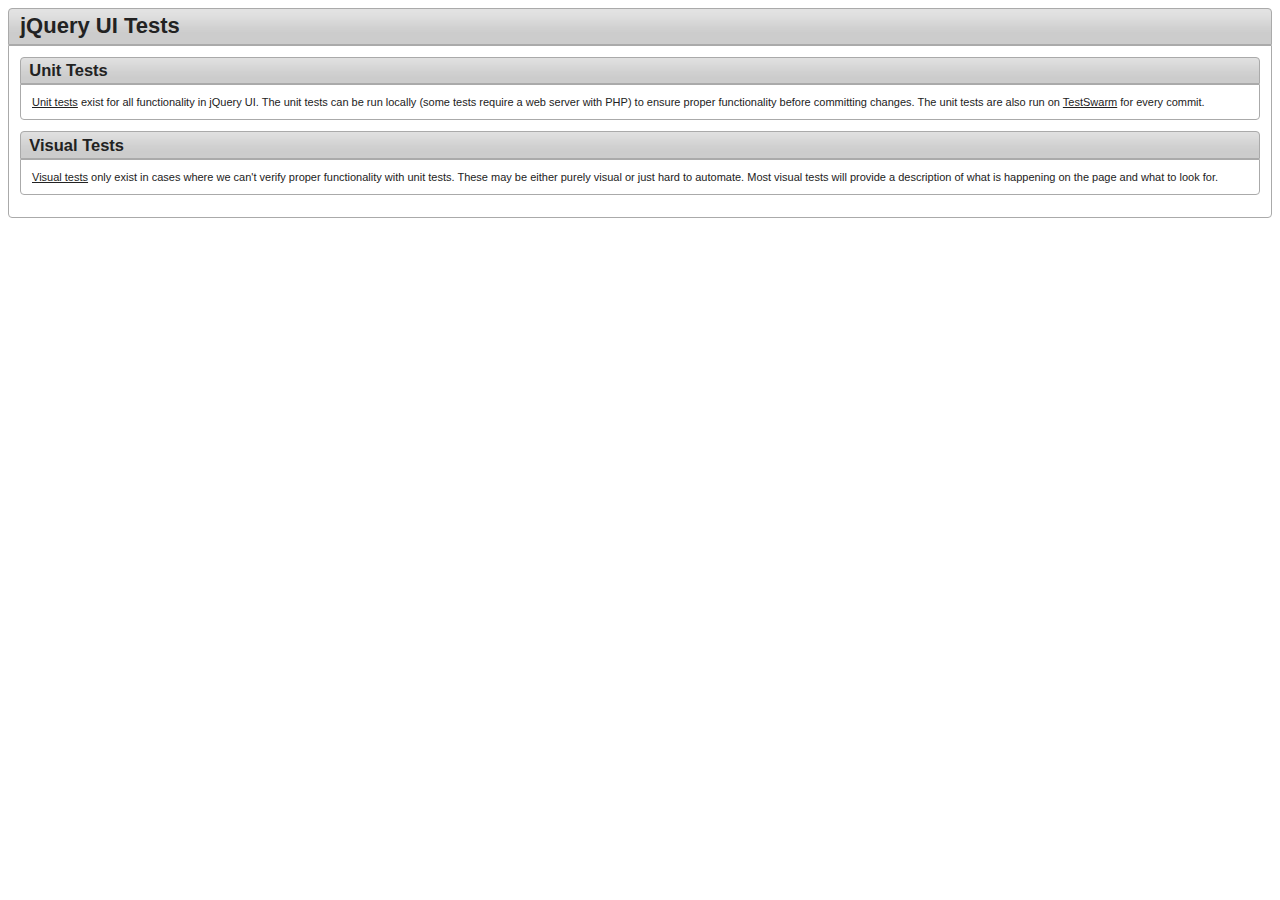
<file: js/jquery-ui-1.10.4/tests/index.html>
<!doctype html>
<html lang="en">
<head>
	<meta charset="utf-8">
	<title>jQuery UI Tests</title>
	<link rel="stylesheet" href="../themes/base/jquery.ui.core.css">
	<link rel="stylesheet" href="../themes/base/jquery.ui.theme.css">
	<link rel="stylesheet" href="index.css">
	<script src="jquery-1.10.2.js"></script>
	<script src="index.js"></script>
</head>
<body>

<div id="main">
	<h1>jQuery UI Tests</h1>
	<div>
		<h2>Unit Tests</h2>
		<p><a href="unit/index.html">Unit tests</a> exist for all functionality in jQuery UI.
		The unit tests can be run locally (some tests require a web server with PHP)
		to ensure proper functionality before committing changes.
		The unit tests are also run on <a href="http://swarm.jquery.org/project/jqueryui">TestSwarm</a>
		for every commit.</p>

		<h2>Visual Tests</h2>
		<p><a href="visual/index.html">Visual tests</a> only exist in cases where we can't verify proper functionality
		with unit tests. These may be either purely visual or just hard to automate.
		Most visual tests will provide a description of what is happening on the page
		and what to look for.</p>
	</div>
</div>

</body>
</html>
</file>
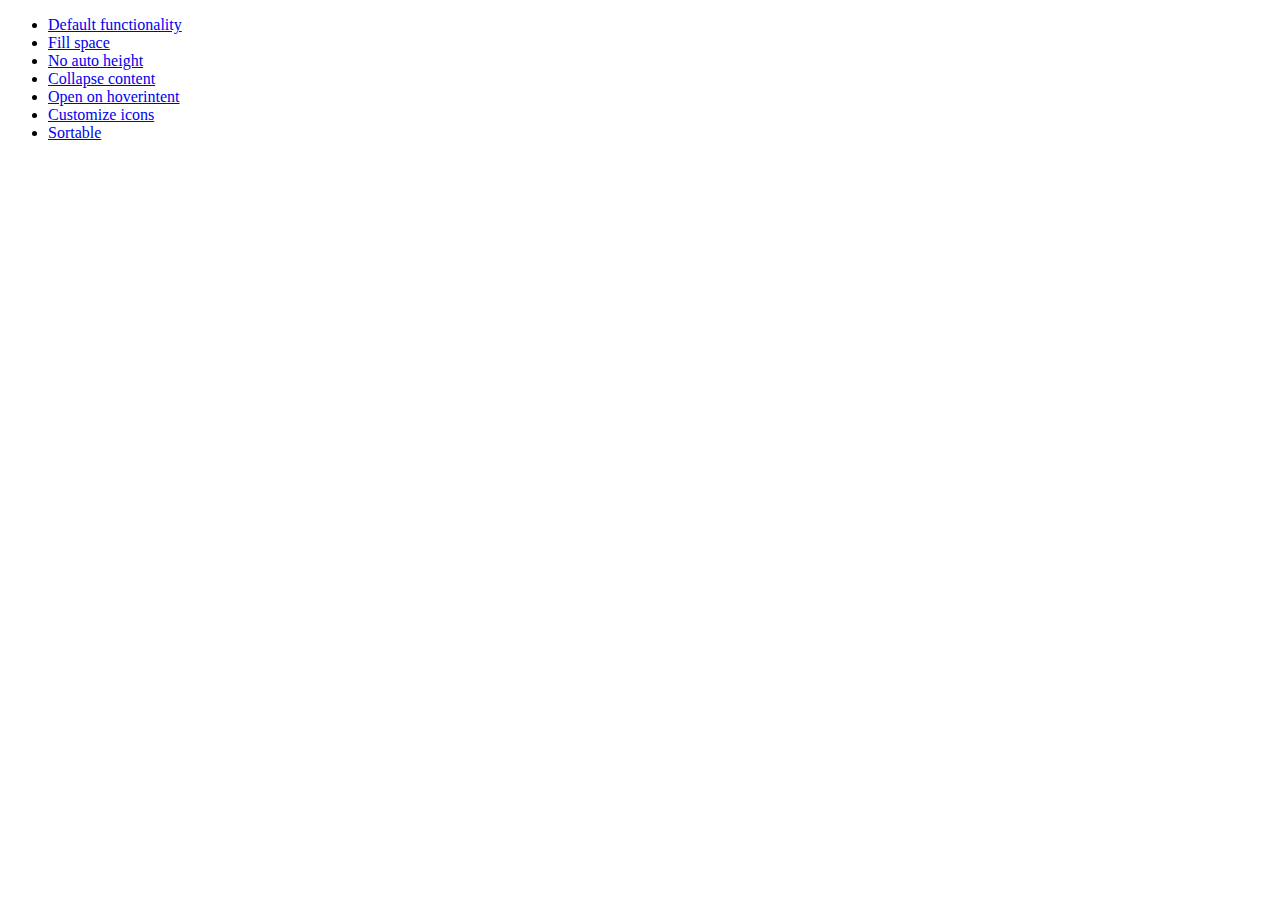
<file: js/jquery-ui-1.10.4/demos/accordion/index.html>
<!doctype html>
<html lang="en">
<head>
	<meta charset="utf-8">
	<title>jQuery UI Accordion Demos</title>
</head>
<body>

<ul>
	<li><a href="default.html">Default functionality</a></li>
	<li><a href="fillspace.html">Fill space</a></li>
	<li><a href="no-auto-height.html">No auto height</a></li>
	<li><a href="collapsible.html">Collapse content</a></li>
	<li><a href="hoverintent.html">Open on hoverintent</a></li>
	<li><a href="custom-icons.html">Customize icons</a></li>
	<li><a href="sortable.html">Sortable</a></li>
</ul>

</body>
</html>
</file>
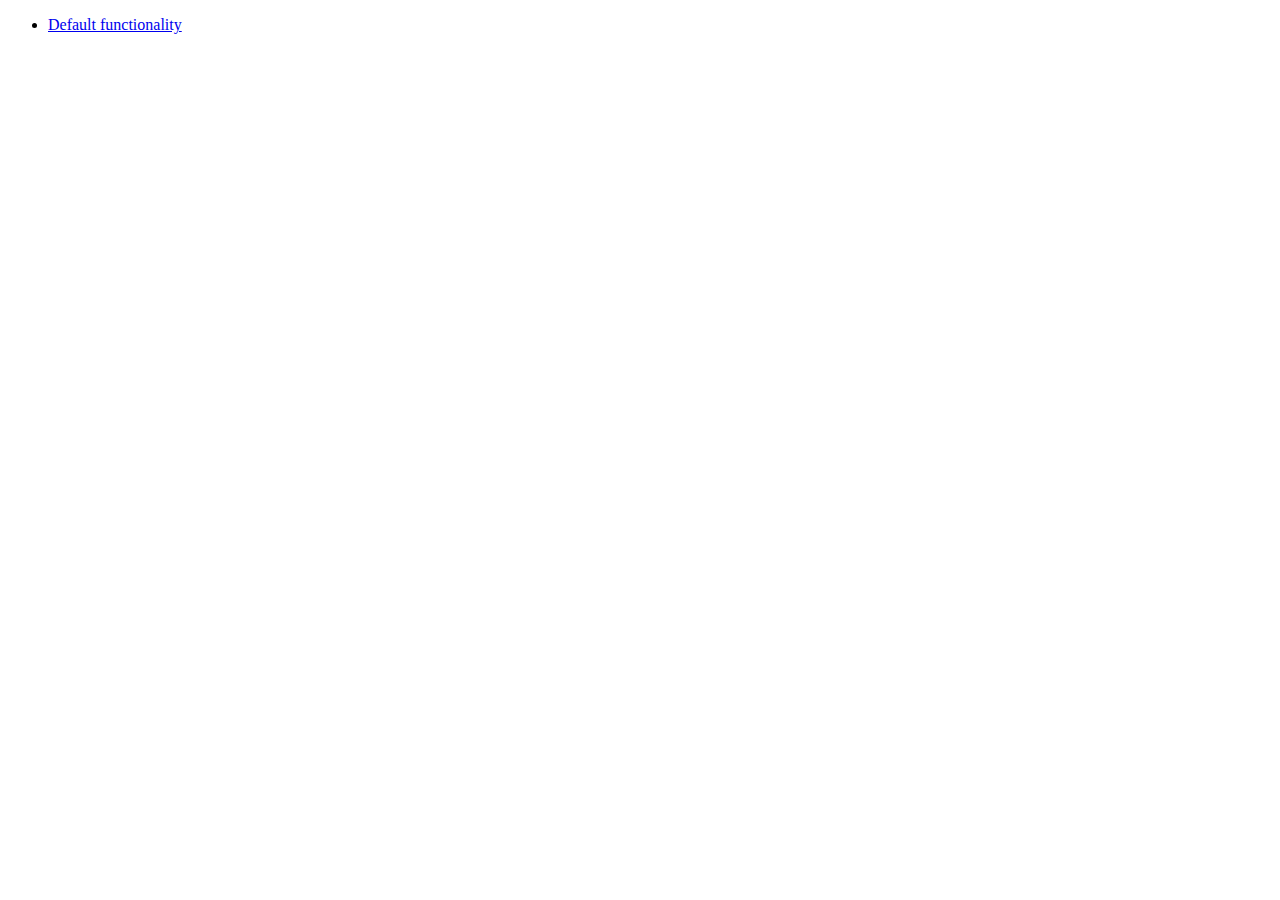
<file: js/jquery-ui-1.10.4/demos/addClass/index.html>
<!doctype html>
<html lang="en">
<head>
	<meta charset="utf-8">
	<title>jQuery UI Effects Demos</title>
</head>
<body>

<ul>
	<li><a href="default.html">Default functionality</a></li>
</ul>

</body>
</html>
</file>
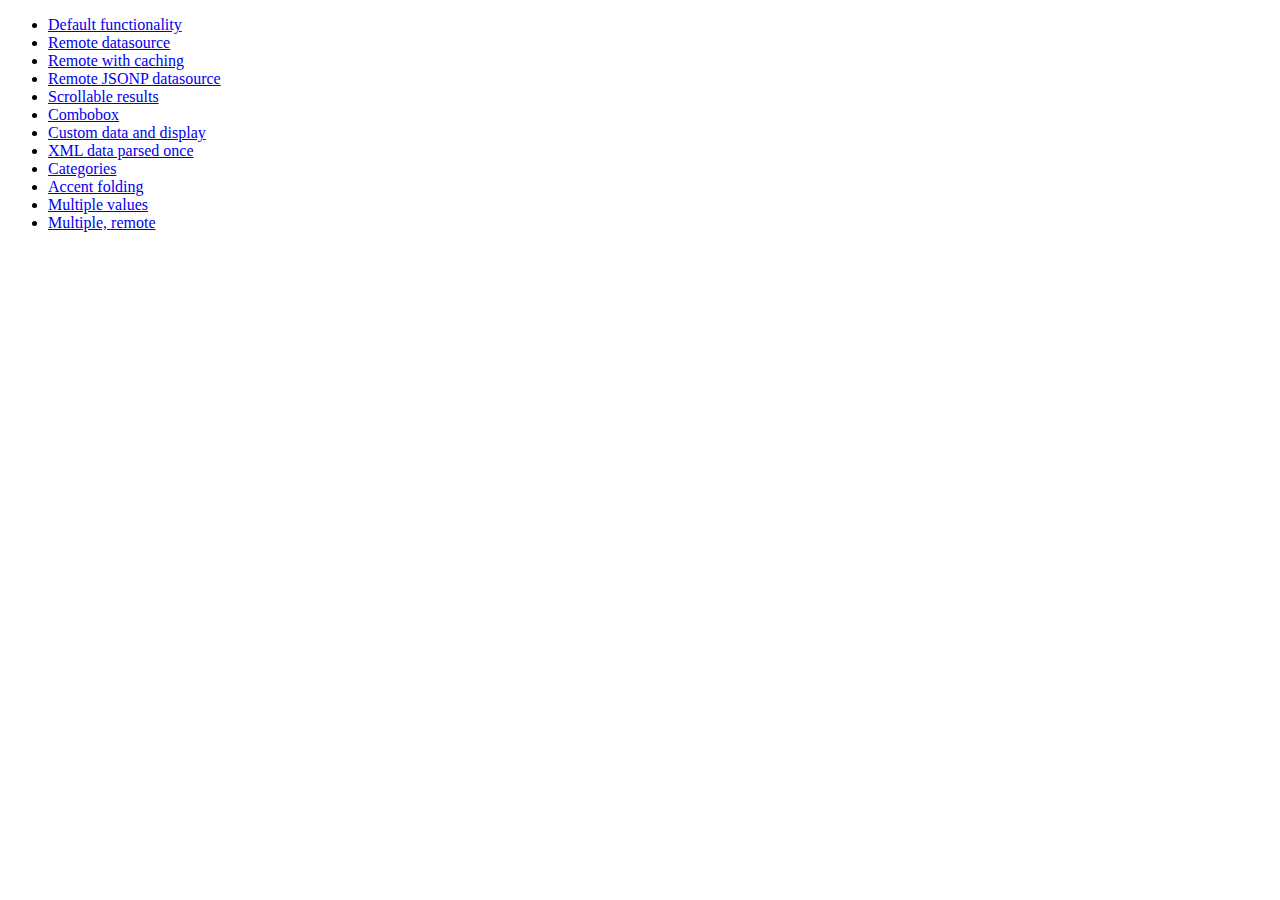
<file: js/jquery-ui-1.10.4/demos/autocomplete/index.html>
<!doctype html>
<html lang="en">
<head>
	<meta charset="utf-8">
	<title>jQuery UI Autocomplete Demos</title>
</head>
<body>

<ul>
	<li><a href="default.html">Default functionality</a></li>
	<li><a href="remote.html">Remote datasource</a></li>
	<li><a href="remote-with-cache.html">Remote with caching</a></li>
	<li><a href="remote-jsonp.html">Remote JSONP datasource</a></li>
	<li><a href="maxheight.html">Scrollable results</a></li>
	<li><a href="combobox.html">Combobox</a></li>
	<li><a href="custom-data.html">Custom data and display</a></li>
	<li><a href="xml.html">XML data parsed once</a></li>
	<li><a href="categories.html">Categories</a></li>
	<li><a href="folding.html">Accent folding</a></li>
	<li><a href="multiple.html">Multiple values</a></li>
	<li><a href="multiple-remote.html">Multiple, remote</a></li>
</ul>

</body>
</html>
</file>
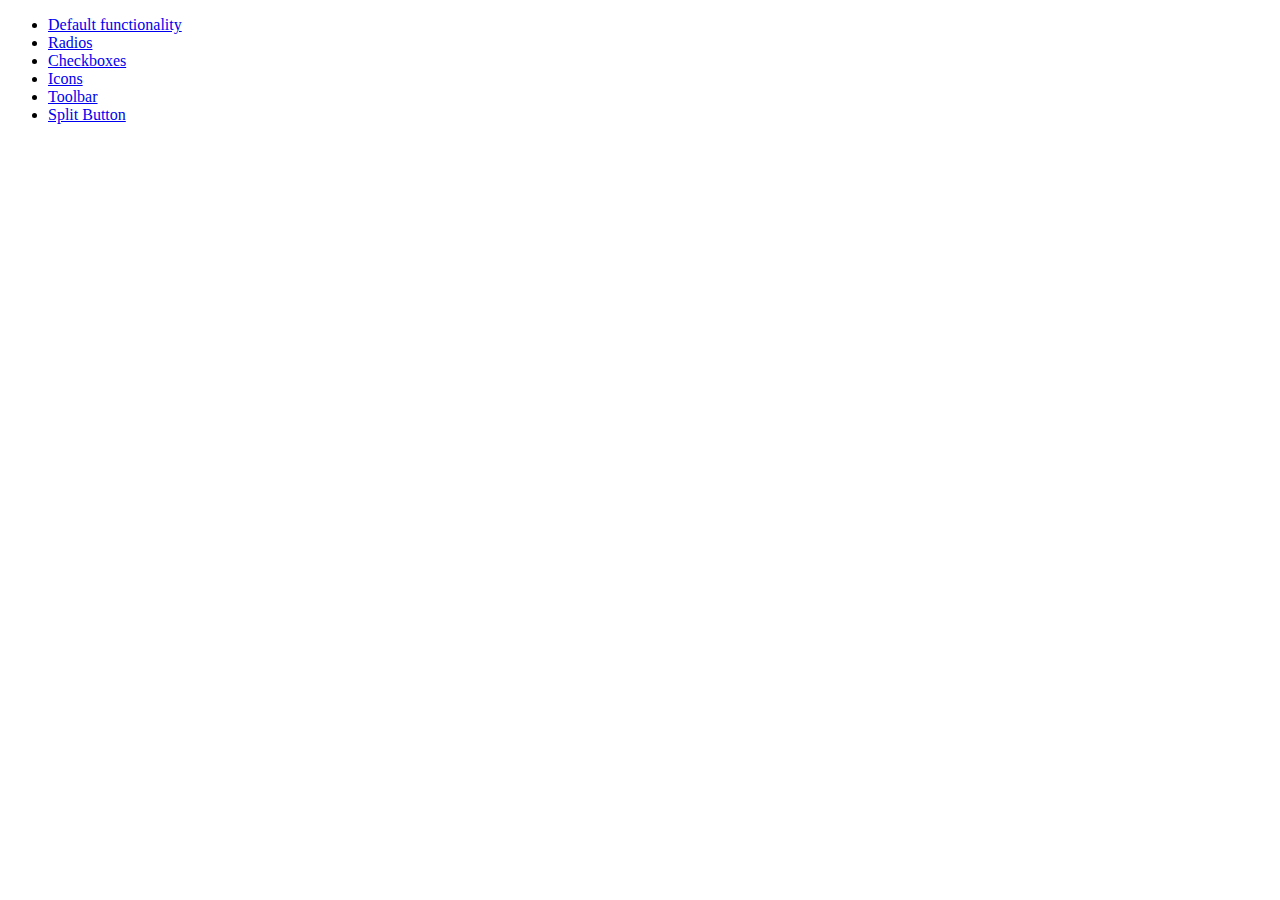
<file: js/jquery-ui-1.10.4/demos/button/index.html>
<!doctype html>
<html lang="en">
<head>
	<meta charset="utf-8">
	<title>jQuery UI Button Demos</title>
</head>
<body>

<ul>
	<li><a href="default.html">Default functionality</a></li>
	<li><a href="radio.html">Radios</a></li>
	<li><a href="checkbox.html">Checkboxes</a></li>
	<li><a href="icons.html">Icons</a></li>
	<li><a href="toolbar.html">Toolbar</a></li>
	<li><a href="splitbutton.html">Split Button</a></li>
</ul>

</body>
</html>
</file>
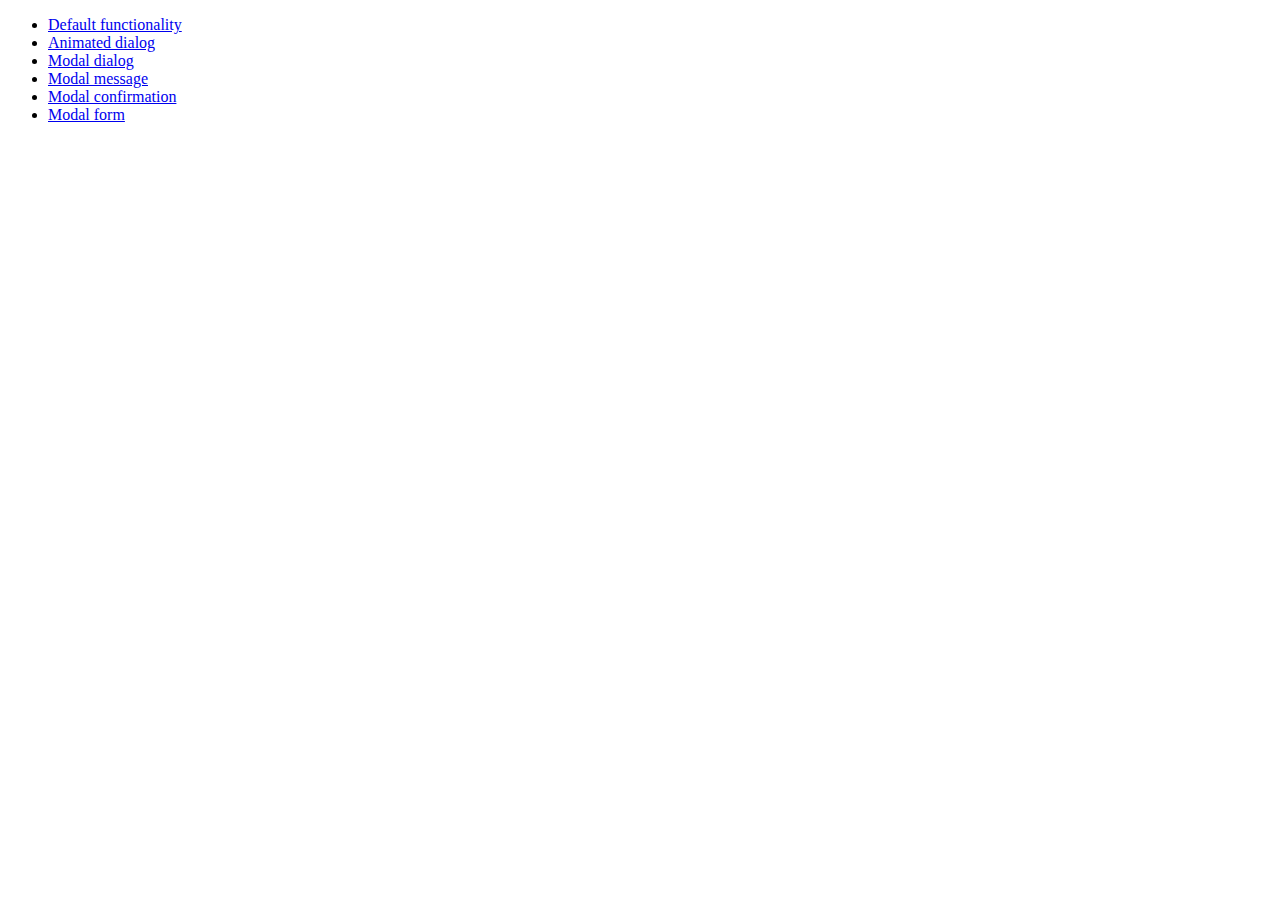
<file: js/jquery-ui-1.10.4/demos/dialog/index.html>
<!doctype html>
<html lang="en">
<head>
	<meta charset="utf-8">
	<title>jQuery UI Dialog Demos</title>
</head>
<body>

<ul>
	<li><a href="default.html">Default functionality</a></li>
	<li><a href="animated.html">Animated dialog</a></li>
	<li><a href="modal.html">Modal dialog</a></li>
	<li><a href="modal-message.html">Modal message</a></li>
	<li><a href="modal-confirmation.html">Modal confirmation</a></li>
	<li><a href="modal-form.html">Modal form</a></li>
</ul>

</body>
</html>
</file>
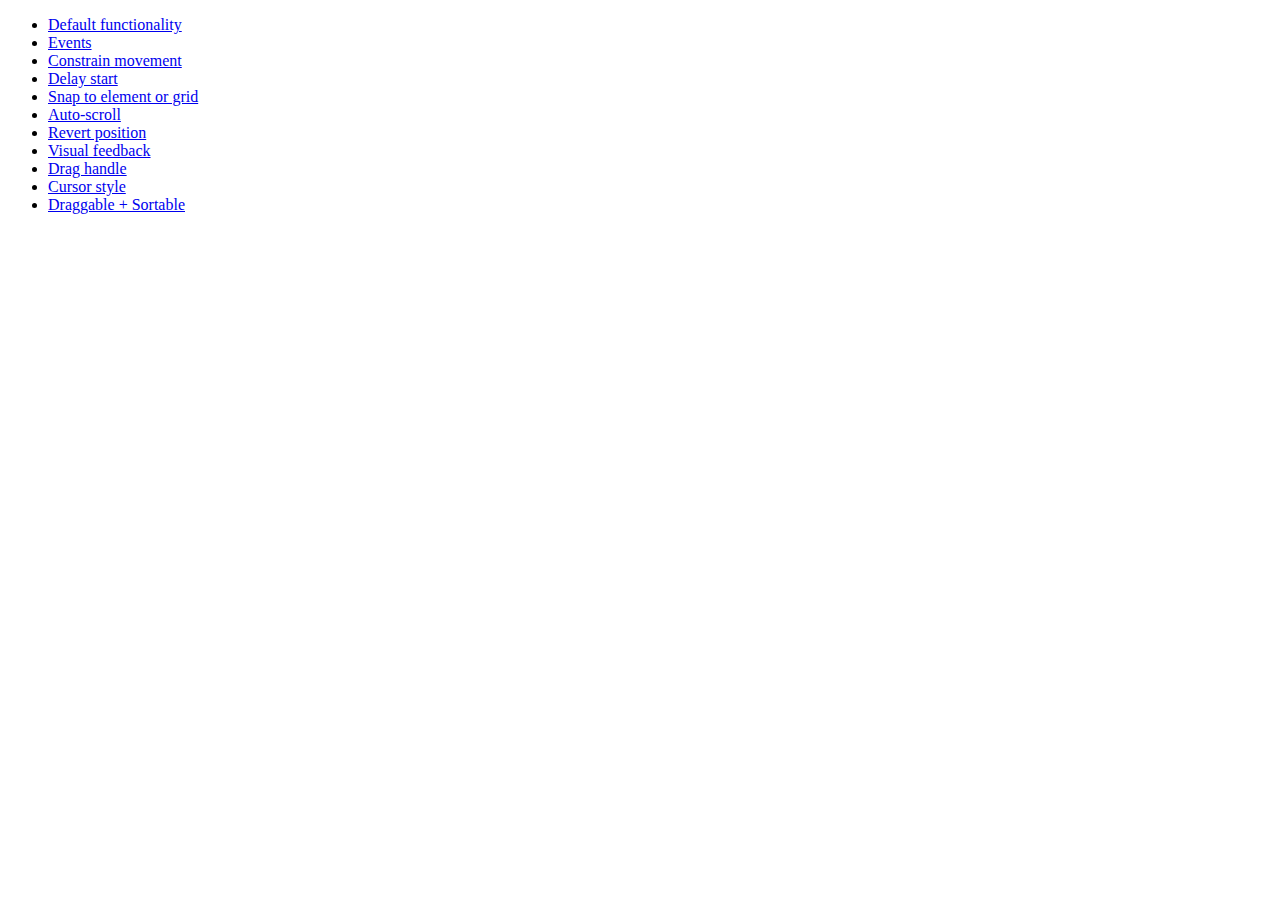
<file: js/jquery-ui-1.10.4/demos/draggable/index.html>
<!doctype html>
<html lang="en">
<head>
	<meta charset="utf-8">
	<title>jQuery UI Draggable Demos</title>
</head>
<body>

<ul>
	<li><a href="default.html">Default functionality</a></li>
	<li><a href="events.html">Events</a></li>
	<li><a href="constrain-movement.html">Constrain movement</a></li>
	<li><a href="delay-start.html">Delay start</a></li>
	<li><a href="snap-to.html">Snap to element or grid</a></li>
	<li><a href="scroll.html">Auto-scroll</a></li>
	<li><a href="revert.html">Revert position</a></li>
	<li><a href="visual-feedback.html">Visual feedback</a></li>
	<li><a href="handle.html">Drag handle</a></li>
	<li><a href="cursor-style.html">Cursor style</a></li>
	<li><a href="sortable.html">Draggable + Sortable</a></li>
</ul>

</body>
</html>
</file>
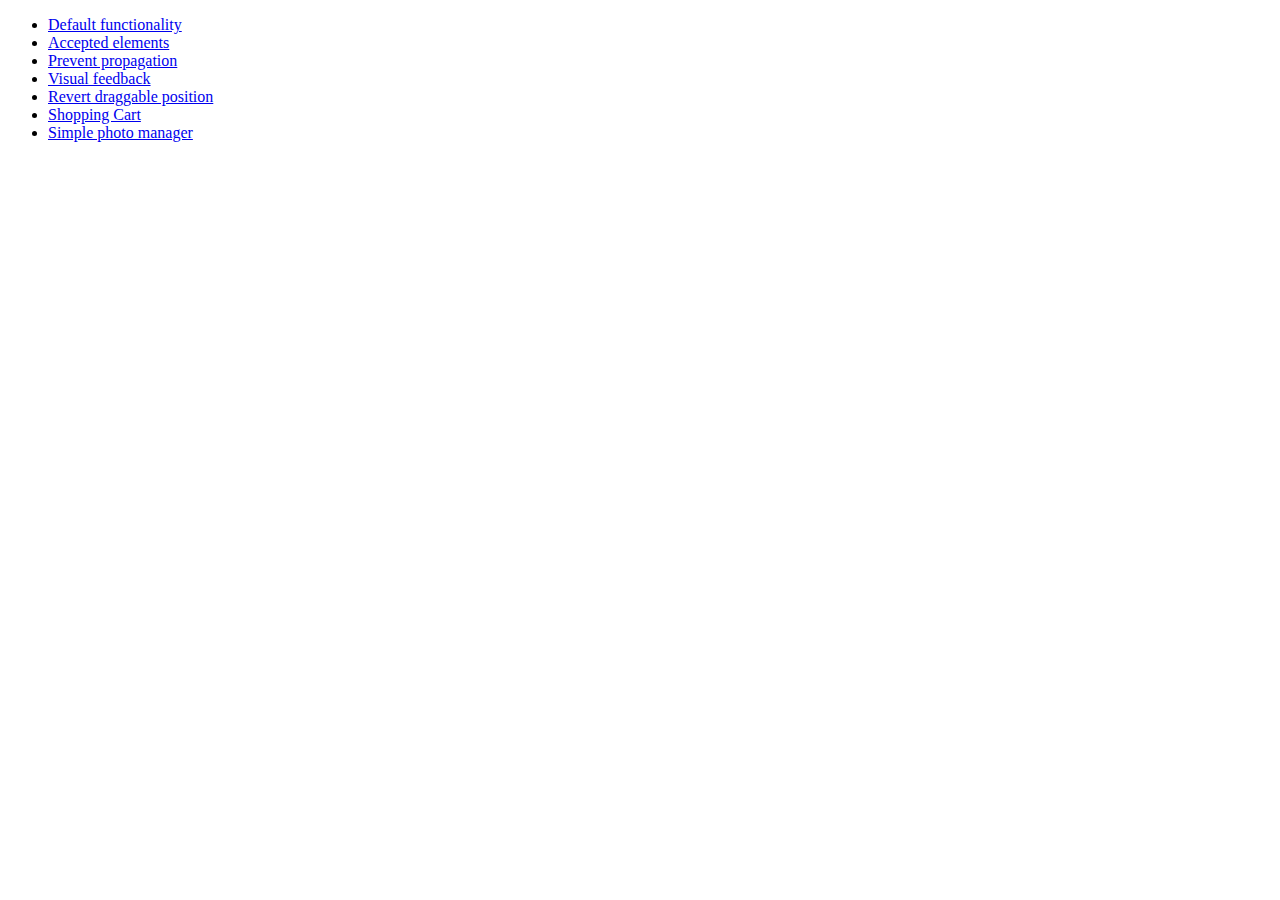
<file: js/jquery-ui-1.10.4/demos/droppable/index.html>
<!doctype html>
<html lang="en">
<head>
	<meta charset="utf-8">
	<title>jQuery UI Droppable Demos</title>
</head>
<body>

<ul>
	<li><a href="default.html">Default functionality</a></li>
	<li><a href="accepted-elements.html">Accepted elements</a></li>
	<li><a href="propagation.html">Prevent propagation</a></li>
	<li><a href="visual-feedback.html">Visual feedback</a></li>
	<li><a href="revert.html">Revert draggable position</a></li>
	<li><a href="shopping-cart.html">Shopping Cart</a></li>
	<li><a href="photo-manager.html">Simple photo manager</a></li>
</ul>

</body>
</html>
</file>
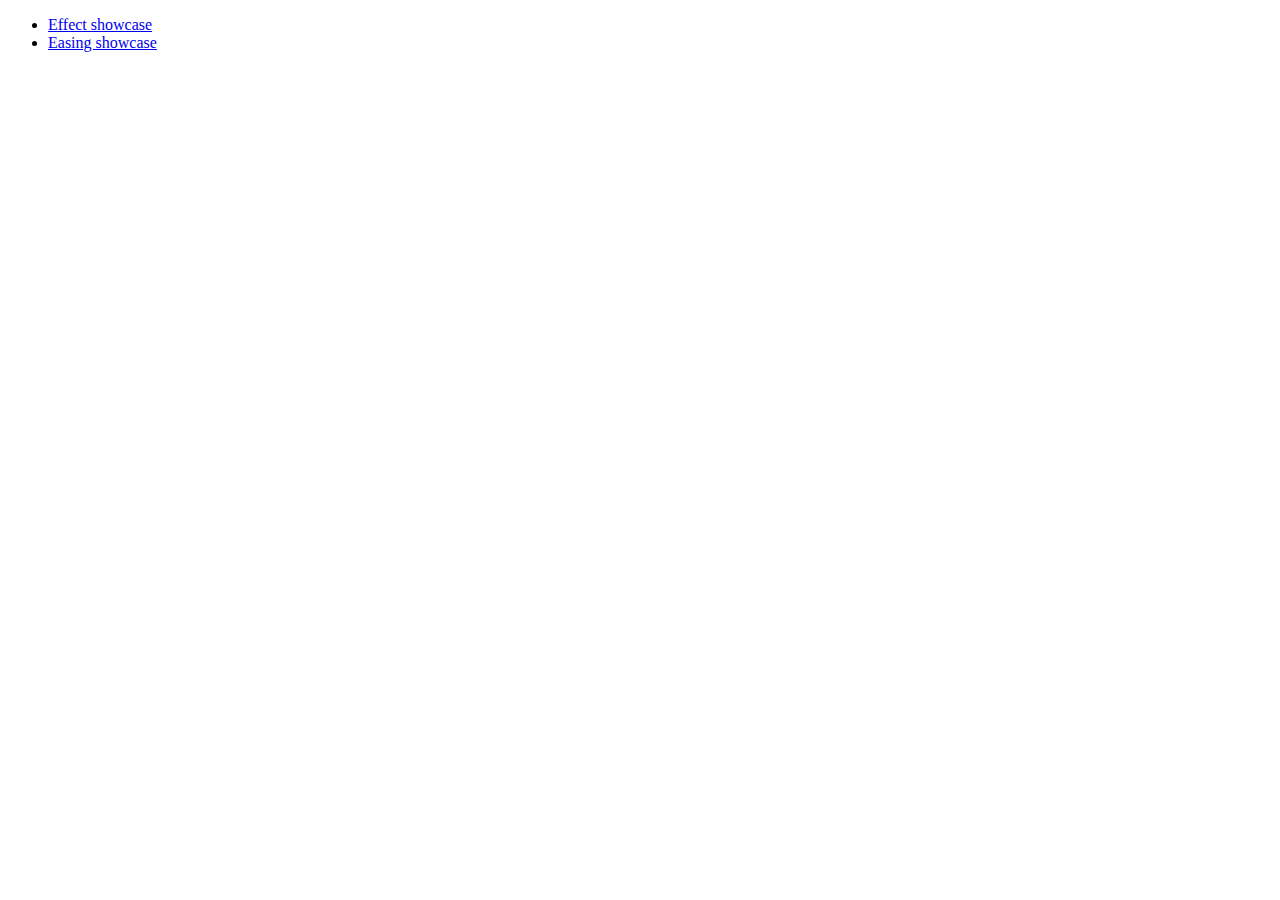
<file: js/jquery-ui-1.10.4/demos/effect/index.html>
<!doctype html>
<html lang="en">
<head>
	<meta charset="utf-8">
	<title>jQuery UI Effects Demos</title>
</head>
<body>

<ul>
	<li><a href="default.html">Effect showcase</a></li>
	<li><a href="easing.html">Easing showcase</a></li>
</ul>

</body>
</html>
</file>
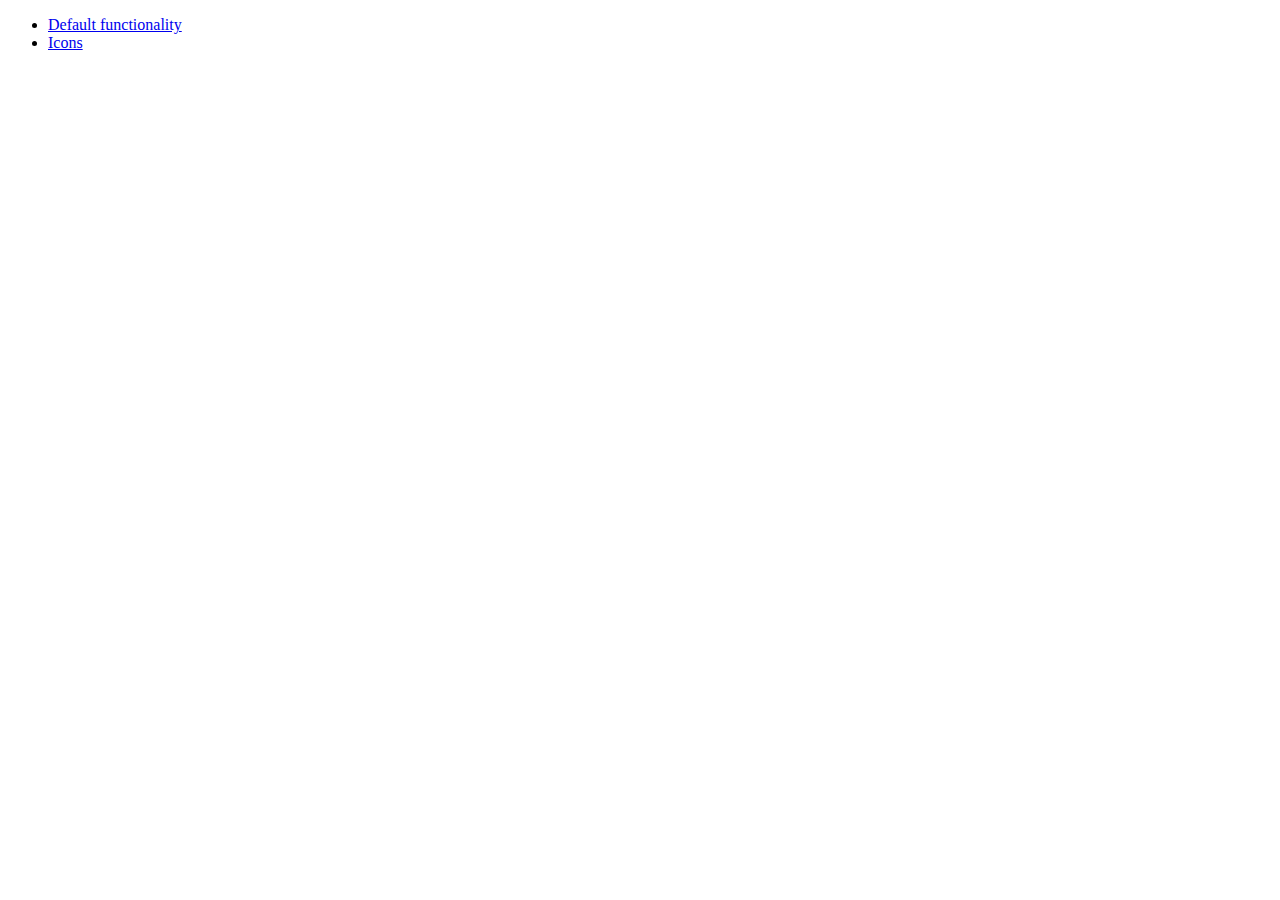
<file: js/jquery-ui-1.10.4/demos/menu/index.html>
<!doctype html>
<html lang="en">
<head>
	<meta charset="utf-8">
	<title>jQuery UI Menu Demos</title>
</head>
<body>

<ul>
	<li><a href="default.html">Default functionality</a></li>
	<li><a href="icons.html">Icons</a></li>
</ul>

</body>
</html>
</file>
<file: js/jquery-ui-1.10.4/tests/index.css>
body {
	font-size: 62.5%;
}
.ui-widget-header {
	padding: 0.2em 0.5em;
	margin: 0;
}
.ui-widget-content {
	padding: 1em;
	margin-bottom: 1em;
}
p {
	margin: 0;
}
ul {
	margin: 0;
	list-style: none;
}
li {
	line-height: 2em;
}
</file>
